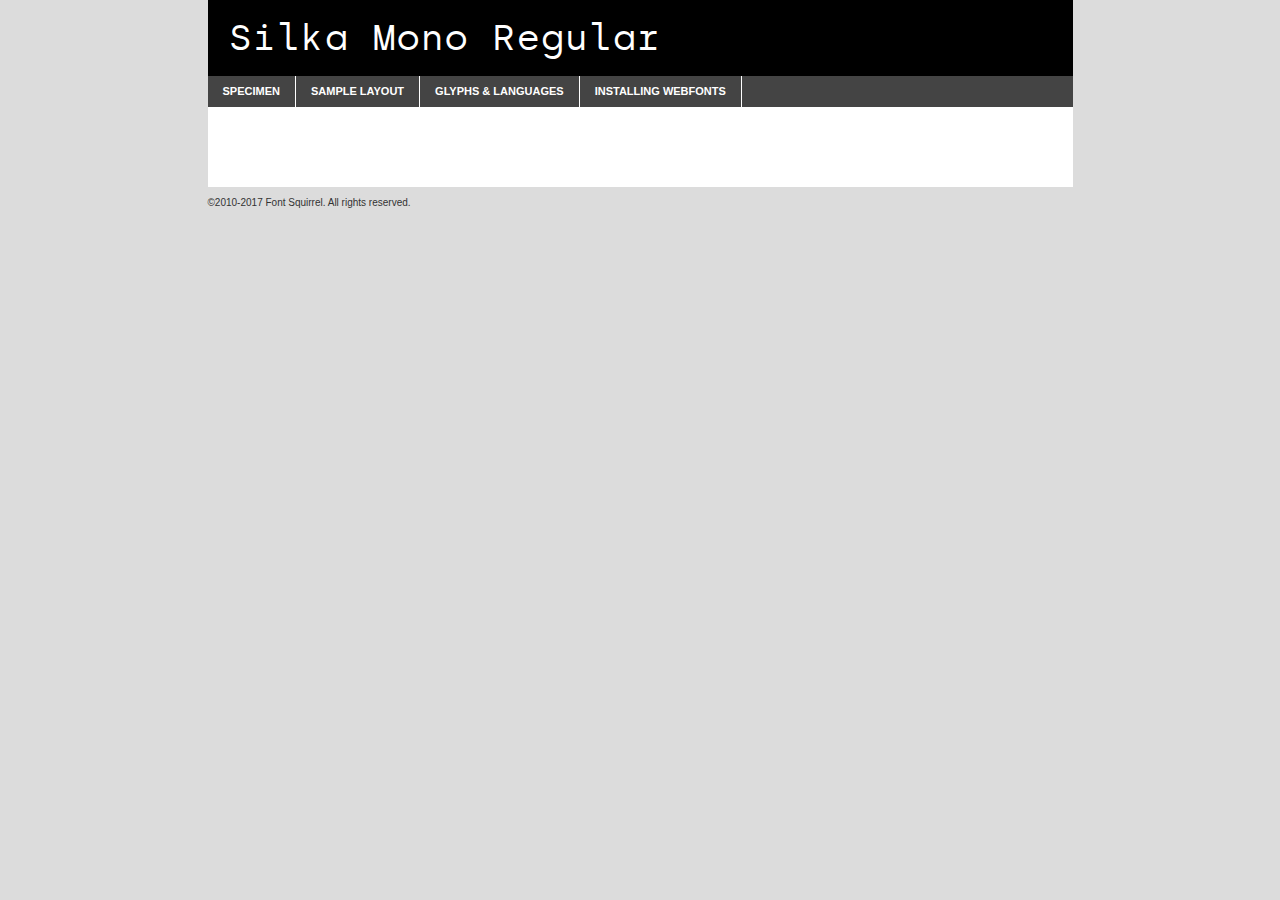
<file: Silka_Mono_Regular_Webfont/webfontkit/silkamono-regular-demo.html>
<!DOCTYPE html PUBLIC "-//W3C//DTD XHTML 1.0 Transitional//EN"
	"http://www.w3.org/TR/xhtml1/DTD/xhtml1-transitional.dtd">

<html xmlns="http://www.w3.org/1999/xhtml" xml:lang="en" lang="en">
<head>
	<meta http-equiv="Content-Type" content="text/html; charset=utf-8" />
	<script src="http://ajax.googleapis.com/ajax/libs/jquery/1.7.2/jquery.min.js" type="text/javascript" charset="utf-8"></script>
	<script type="text/javascript">
	(function($){$.fn.easyTabs=function(option){var param=jQuery.extend({fadeSpeed:"fast",defaultContent:1,activeClass:'active'},option);$(this).each(function(){var thisId="#"+this.id;if(param.defaultContent==''){param.defaultContent=1;}
	if(typeof param.defaultContent=="number")
	{var defaultTab=$(thisId+" .tabs li:eq("+(param.defaultContent-1)+") a").attr('href').substr(1);}else{var defaultTab=param.defaultContent;}
	$(thisId+" .tabs li a").each(function(){var tabToHide=$(this).attr('href').substr(1);$("#"+tabToHide).addClass('easytabs-tab-content');});hideAll();changeContent(defaultTab);function hideAll(){$(thisId+" .easytabs-tab-content").hide();}
	function changeContent(tabId){hideAll();$(thisId+" .tabs li").removeClass(param.activeClass);$(thisId+" .tabs li a[href=#"+tabId+"]").closest('li').addClass(param.activeClass);if(param.fadeSpeed!="none")
	{$(thisId+" #"+tabId).fadeIn(param.fadeSpeed);}else{$(thisId+" #"+tabId).show();}}
	$(thisId+" .tabs li").click(function(){var tabId=$(this).find('a').attr('href').substr(1);changeContent(tabId);return false;});});}})(jQuery);
	</script>
	<link rel="stylesheet" href="specimen_files/specimen_stylesheet.css" type="text/css" charset="utf-8" />
	<link rel="stylesheet" href="stylesheet.css" type="text/css" charset="utf-8" />

	<style type="text/css">
					body{
				font-family: 'silka_monoregular';
							}
		</style>

	<title>Silka Mono Regular Specimen</title>
	
	
	<script type="text/javascript" charset="utf-8">
		$(document).ready(function() {
			$('#container').easyTabs({defaultContent:1});
		});
	</script>
</head>

<body>
<div id="container">
	<div id="header">
		Silka Mono Regular	</div>
	<ul class="tabs">
		<li><a href="#specimen">Specimen</a></li>
		<li><a href="#layout">Sample Layout</a></li>
				<li><a href="#glyphs">Glyphs &amp; Languages</a></li>
		<li><a href="#installing">Installing Webfonts</a></li>
		
	</ul>
	
	<div id="main_content">

		
			<div id="specimen">
		
				<div class="section">
					<div class="grid12 firstcol">
						<div class="huge">AaBb</div>
					</div>
				</div>
		
				<div class="section">
					<div class="glyph_range">A&#x200B;B&#x200b;C&#x200b;D&#x200b;E&#x200b;F&#x200b;G&#x200b;H&#x200b;I&#x200b;J&#x200b;K&#x200b;L&#x200b;M&#x200b;N&#x200b;O&#x200b;P&#x200b;Q&#x200b;R&#x200b;S&#x200b;T&#x200b;U&#x200b;V&#x200b;W&#x200b;X&#x200b;Y&#x200b;Z&#x200b;a&#x200b;b&#x200b;c&#x200b;d&#x200b;e&#x200b;f&#x200b;g&#x200b;h&#x200b;i&#x200b;j&#x200b;k&#x200b;l&#x200b;m&#x200b;n&#x200b;o&#x200b;p&#x200b;q&#x200b;r&#x200b;s&#x200b;t&#x200b;u&#x200b;v&#x200b;w&#x200b;x&#x200b;y&#x200b;z&#x200b;1&#x200b;2&#x200b;3&#x200b;4&#x200b;5&#x200b;6&#x200b;7&#x200b;8&#x200b;9&#x200b;0&#x200b;&amp;&#x200b;.&#x200b;,&#x200b;?&#x200b;!&#x200b;&#64;&#x200b;(&#x200b;)&#x200b;#&#x200b;$&#x200b;%&#x200b;*&#x200b;+&#x200b;-&#x200b;=&#x200b;:&#x200b;;</div>
				</div>
				<div class="section">
					<div class="grid12 firstcol">
						<table class="sample_table">
							<tr><td>10</td><td class="size10">abcdefghijklmnopqrstuvwxyzABCDEFGHIJKLMNOPQRSTUVWXYZ0123456789abcdefghijklmnopqrstuvwxyzABCDEFGHIJKLMNOPQRSTUVWXYZ0123456789abcdefghijklmnopqrstuvwxyzABCDEFGHIJKLMNOPQRSTUVWXYZ</td></tr>
							<tr><td>11</td><td class="size11">abcdefghijklmnopqrstuvwxyzABCDEFGHIJKLMNOPQRSTUVWXYZ0123456789abcdefghijklmnopqrstuvwxyzABCDEFGHIJKLMNOPQRSTUVWXYZ0123456789abcdefghijklmnopqrstuvwxyzABCDEFGHIJKLMNOPQRSTUVWXYZ</td></tr>
							<tr><td>12</td><td class="size12">abcdefghijklmnopqrstuvwxyzABCDEFGHIJKLMNOPQRSTUVWXYZ0123456789abcdefghijklmnopqrstuvwxyzABCDEFGHIJKLMNOPQRSTUVWXYZ0123456789abcdefghijklmnopqrstuvwxyzABCDEFGHIJKLMNOPQRSTUVWXYZ</td></tr>
							<tr><td>13</td><td class="size13">abcdefghijklmnopqrstuvwxyzABCDEFGHIJKLMNOPQRSTUVWXYZ0123456789abcdefghijklmnopqrstuvwxyzABCDEFGHIJKLMNOPQRSTUVWXYZ0123456789abcdefghijklmnopqrstuvwxyzABCDEFGHIJKLMNOPQRSTUVWXYZ</td></tr>
							<tr><td>14</td><td class="size14">abcdefghijklmnopqrstuvwxyzABCDEFGHIJKLMNOPQRSTUVWXYZ0123456789abcdefghijklmnopqrstuvwxyzABCDEFGHIJKLMNOPQRSTUVWXYZ0123456789abcdefghijklmnopqrstuvwxyzABCDEFGHIJKLMNOPQRSTUVWXYZ</td></tr>
							<tr><td>16</td><td class="size16">abcdefghijklmnopqrstuvwxyzABCDEFGHIJKLMNOPQRSTUVWXYZ0123456789abcdefghijklmnopqrstuvwxyzABCDEFGHIJKLMNOPQRSTUVWXYZ</td></tr>
							<tr><td>18</td><td class="size18">abcdefghijklmnopqrstuvwxyzABCDEFGHIJKLMNOPQRSTUVWXYZ0123456789abcdefghijklmnopqrstuvwxyzABCDEFGHIJKLMNOPQRSTUVWXYZ</td></tr>
							<tr><td>20</td><td class="size20">abcdefghijklmnopqrstuvwxyzABCDEFGHIJKLMNOPQRSTUVWXYZ0123456789abcdefghijklmnopqrstuvwxyzABCDEFGHIJKLMNOPQRSTUVWXYZ</td></tr>
							<tr><td>24</td><td class="size24">abcdefghijklmnopqrstuvwxyzABCDEFGHIJKLMNOPQRSTUVWXYZ0123456789abcdefghijklmnopqrstuvwxyzABCDEFGHIJKLMNOPQRSTUVWXYZ</td></tr>
							<tr><td>30</td><td class="size30">abcdefghijklmnopqrstuvwxyzABCDEFGHIJKLMNOPQRSTUVWXYZ0123456789abcdefghijklmnopqrstuvwxyzABCDEFGHIJKLMNOPQRSTUVWXYZ</td></tr>
							<tr><td>36</td><td class="size36">abcdefghijklmnopqrstuvwxyzABCDEFGHIJKLMNOPQRSTUVWXYZ0123456789abcdefghijklmnopqrstuvwxyzABCDEFGHIJKLMNOPQRSTUVWXYZ</td></tr>
							<tr><td>48</td><td class="size48">abcdefghijklmnopqrstuvwxyzABCDEFGHIJKLMNOPQRSTUVWXYZ0123456789abcdefghijklmnopqrstuvwxyzABCDEFGHIJKLMNOPQRSTUVWXYZ</td></tr>
							<tr><td>60</td><td class="size60">abcdefghijklmnopqrstuvwxyzABCDEFGHIJKLMNOPQRSTUVWXYZ0123456789abcdefghijklmnopqrstuvwxyzABCDEFGHIJKLMNOPQRSTUVWXYZ</td></tr>
							<tr><td>72</td><td class="size72">abcdefghijklmnopqrstuvwxyzABCDEFGHIJKLMNOPQRSTUVWXYZ0123456789abcdefghijklmnopqrstuvwxyzABCDEFGHIJKLMNOPQRSTUVWXYZ</td></tr>
							<tr><td>90</td><td class="size90">abcdefghijklmnopqrstuvwxyzABCDEFGHIJKLMNOPQRSTUVWXYZ0123456789abcdefghijklmnopqrstuvwxyzABCDEFGHIJKLMNOPQRSTUVWXYZ</td></tr>
						</table>
				
					</div>
			
				</div>
		
		
		
								<div class="section" id="bodycomparison">


										<div id="xheight">
				<div class="fontbody">&#x25FC;&#x25FC;&#x25FC;&#x25FC;&#x25FC;&#x25FC;&#x25FC;&#x25FC;&#x25FC;&#x25FC;&#x25FC;&#x25FC;&#x25FC;&#x25FC;&#x25FC;&#x25FC;&#x25FC;&#x25FC;&#x25FC;&#x25FC;&#x25FC;&#x25FC;&#x25FC;&#x25FC;&#x25FC;&#x25FC;&#x25FC;&#x25FC;&#x25FC;&#x25FC;&#x25FC;&#x25FC;&#x25FC;&#x25FC;&#x25FC;&#x25FC;&#x25FC;&#x25FC;&#x25FC;&#x25FC;&#x25FC;&#x25FC;&#x25FC;&#x25FC;&#x25FC;&#x25FC;&#x25FC;&#x25FC;&#x25FC;&#x25FC;&#x25FC;&#x25FC;&#x25FC;&#x25FC;&#x25FC;&#x25FC;&#x25FC;&#x25FC;&#x25FC;&#x25FC;&#x25FC;&#x25FC;&#x25FC;&#x25FC;&#x25FC;&#x25FC;&#x25FC;&#x25FC;&#x25FC;&#x25FC;&#x25FC;&#x25FC;&#x25FC;&#x25FC;&#x25FC;&#x25FC;&#x25FC;&#x25FC;&#x25FC;&#x25FC;&#x25FC;&#x25FC;&#x25FC;&#x25FC;&#x25FC;&#x25FC;&#x25FC;&#x25FC;&#x25FC;&#x25FC;&#x25FC;&#x25FC;&#x25FC;&#x25FC;&#x25FC;&#x25FC;&#x25FC;&#x25FC;&#x25FC;body</div><div class="arialbody">body</div><div class="verdanabody">body</div><div class="georgiabody">body</div></div>
										<div class="fontbody" style="z-index:1">
											body<span>Silka Mono Regular</span>
										</div>
										<div class="arialbody" style="z-index:1">
											body<span>Arial</span>
										</div>
										<div class="verdanabody" style="z-index:1">
											body<span>Verdana</span>
										</div>
										<div class="georgiabody" style="z-index:1">
											body<span>Georgia</span>
										</div>



								</div>
		
		
				<div class="section psample psample_row1" id="">
					
					<div class="grid2 firstcol">
						<p class="size10"><span>10.</span>Aenean lacinia bibendum nulla sed consectetur. Fusce dapibus, tellus ac cursus commodo, tortor mauris condimentum nibh, ut fermentum massa justo sit amet risus. Nullam id dolor id nibh ultricies vehicula ut id elit. Cum sociis natoque penatibus et magnis dis parturient montes, nascetur ridiculus mus. Nulla vitae elit libero, a pharetra augue.</p>
			
					</div>
					<div class="grid3">
						<p class="size11"><span>11.</span>Aenean lacinia bibendum nulla sed consectetur. Fusce dapibus, tellus ac cursus commodo, tortor mauris condimentum nibh, ut fermentum massa justo sit amet risus. Nullam id dolor id nibh ultricies vehicula ut id elit. Cum sociis natoque penatibus et magnis dis parturient montes, nascetur ridiculus mus. Nulla vitae elit libero, a pharetra augue.</p>
			
					</div>
					<div class="grid3">
						<p class="size12"><span>12.</span>Aenean lacinia bibendum nulla sed consectetur. Fusce dapibus, tellus ac cursus commodo, tortor mauris condimentum nibh, ut fermentum massa justo sit amet risus. Nullam id dolor id nibh ultricies vehicula ut id elit. Cum sociis natoque penatibus et magnis dis parturient montes, nascetur ridiculus mus. Nulla vitae elit libero, a pharetra augue.</p>
			
					</div>
					<div class="grid4">
						<p class="size13"><span>13.</span>Aenean lacinia bibendum nulla sed consectetur. Fusce dapibus, tellus ac cursus commodo, tortor mauris condimentum nibh, ut fermentum massa justo sit amet risus. Nullam id dolor id nibh ultricies vehicula ut id elit. Cum sociis natoque penatibus et magnis dis parturient montes, nascetur ridiculus mus. Nulla vitae elit libero, a pharetra augue.</p>
			
					</div>
					<div class="white_blend"></div>
					
				</div>
				<div class="section psample psample_row2" id="">
					<div class="grid3 firstcol">
						<p class="size14"><span>14.</span>Aenean lacinia bibendum nulla sed consectetur. Fusce dapibus, tellus ac cursus commodo, tortor mauris condimentum nibh, ut fermentum massa justo sit amet risus. Nullam id dolor id nibh ultricies vehicula ut id elit. Cum sociis natoque penatibus et magnis dis parturient montes, nascetur ridiculus mus. Nulla vitae elit libero, a pharetra augue.</p>
			
					</div>
					<div class="grid4">
						<p class="size16"><span>16.</span>Aenean lacinia bibendum nulla sed consectetur. Fusce dapibus, tellus ac cursus commodo, tortor mauris condimentum nibh, ut fermentum massa justo sit amet risus. Nullam id dolor id nibh ultricies vehicula ut id elit. Cum sociis natoque penatibus et magnis dis parturient montes, nascetur ridiculus mus. Nulla vitae elit libero, a pharetra augue.</p>
			
					</div>
					<div class="grid5">
						<p class="size18"><span>18.</span>Aenean lacinia bibendum nulla sed consectetur. Fusce dapibus, tellus ac cursus commodo, tortor mauris condimentum nibh, ut fermentum massa justo sit amet risus. Nullam id dolor id nibh ultricies vehicula ut id elit. Cum sociis natoque penatibus et magnis dis parturient montes, nascetur ridiculus mus. Nulla vitae elit libero, a pharetra augue.</p>
			
					</div>

					<div class="white_blend"></div>

				</div>
				
				<div class="section psample psample_row3" id="">
					<div class="grid5 firstcol">
						<p class="size20"><span>20.</span>Aenean lacinia bibendum nulla sed consectetur. Fusce dapibus, tellus ac cursus commodo, tortor mauris condimentum nibh, ut fermentum massa justo sit amet risus. Nullam id dolor id nibh ultricies vehicula ut id elit. Cum sociis natoque penatibus et magnis dis parturient montes, nascetur ridiculus mus. Nulla vitae elit libero, a pharetra augue.</p>
					</div>
					<div class="grid7">
						<p class="size24"><span>24.</span>Aenean lacinia bibendum nulla sed consectetur. Fusce dapibus, tellus ac cursus commodo, tortor mauris condimentum nibh, ut fermentum massa justo sit amet risus. Nullam id dolor id nibh ultricies vehicula ut id elit. Cum sociis natoque penatibus et magnis dis parturient montes, nascetur ridiculus mus. Nulla vitae elit libero, a pharetra augue.</p>
					</div>
					
					<div class="white_blend"></div>
					
				</div>
				
				<div class="section psample psample_row4" id="">
					<div class="grid12 firstcol">
						<p class="size30"><span>30.</span>Aenean lacinia bibendum nulla sed consectetur. Fusce dapibus, tellus ac cursus commodo, tortor mauris condimentum nibh, ut fermentum massa justo sit amet risus. Nullam id dolor id nibh ultricies vehicula ut id elit. Cum sociis natoque penatibus et magnis dis parturient montes, nascetur ridiculus mus. Nulla vitae elit libero, a pharetra augue.</p>
					</div>
					<div class="white_blend"></div>
					
				</div>
				
				
				
				<div class="section psample psample_row1 fullreverse">
					<div class="grid2 firstcol">
						<p class="size10"><span>10.</span>Aenean lacinia bibendum nulla sed consectetur. Fusce dapibus, tellus ac cursus commodo, tortor mauris condimentum nibh, ut fermentum massa justo sit amet risus. Nullam id dolor id nibh ultricies vehicula ut id elit. Cum sociis natoque penatibus et magnis dis parturient montes, nascetur ridiculus mus. Nulla vitae elit libero, a pharetra augue.</p>
			
					</div>
					<div class="grid3">
						<p class="size11"><span>11.</span>Aenean lacinia bibendum nulla sed consectetur. Fusce dapibus, tellus ac cursus commodo, tortor mauris condimentum nibh, ut fermentum massa justo sit amet risus. Nullam id dolor id nibh ultricies vehicula ut id elit. Cum sociis natoque penatibus et magnis dis parturient montes, nascetur ridiculus mus. Nulla vitae elit libero, a pharetra augue.</p>
			
					</div>
					<div class="grid3">
						<p class="size12"><span>12.</span>Aenean lacinia bibendum nulla sed consectetur. Fusce dapibus, tellus ac cursus commodo, tortor mauris condimentum nibh, ut fermentum massa justo sit amet risus. Nullam id dolor id nibh ultricies vehicula ut id elit. Cum sociis natoque penatibus et magnis dis parturient montes, nascetur ridiculus mus. Nulla vitae elit libero, a pharetra augue.</p>
			
					</div>
					<div class="grid4">
						<p class="size13"><span>13.</span>Aenean lacinia bibendum nulla sed consectetur. Fusce dapibus, tellus ac cursus commodo, tortor mauris condimentum nibh, ut fermentum massa justo sit amet risus. Nullam id dolor id nibh ultricies vehicula ut id elit. Cum sociis natoque penatibus et magnis dis parturient montes, nascetur ridiculus mus. Nulla vitae elit libero, a pharetra augue.</p>
			
					</div>
					<div class="black_blend"></div>
					
				</div>
				
				<div class="section psample psample_row2 fullreverse">
					<div class="grid3 firstcol">
						<p class="size14"><span>14.</span>Aenean lacinia bibendum nulla sed consectetur. Fusce dapibus, tellus ac cursus commodo, tortor mauris condimentum nibh, ut fermentum massa justo sit amet risus. Nullam id dolor id nibh ultricies vehicula ut id elit. Cum sociis natoque penatibus et magnis dis parturient montes, nascetur ridiculus mus. Nulla vitae elit libero, a pharetra augue.</p>
			
					</div>
					<div class="grid4">
						<p class="size16"><span>16.</span>Aenean lacinia bibendum nulla sed consectetur. Fusce dapibus, tellus ac cursus commodo, tortor mauris condimentum nibh, ut fermentum massa justo sit amet risus. Nullam id dolor id nibh ultricies vehicula ut id elit. Cum sociis natoque penatibus et magnis dis parturient montes, nascetur ridiculus mus. Nulla vitae elit libero, a pharetra augue.</p>
			
					</div>
					<div class="grid5">
						<p class="size18"><span>18.</span>Aenean lacinia bibendum nulla sed consectetur. Fusce dapibus, tellus ac cursus commodo, tortor mauris condimentum nibh, ut fermentum massa justo sit amet risus. Nullam id dolor id nibh ultricies vehicula ut id elit. Cum sociis natoque penatibus et magnis dis parturient montes, nascetur ridiculus mus. Nulla vitae elit libero, a pharetra augue.</p>
			
					</div>
					<div class="black_blend"></div>

				</div>
				
				<div class="section psample fullreverse psample_row3" id="">
					<div class="grid5 firstcol">
						<p class="size20"><span>20.</span>Aenean lacinia bibendum nulla sed consectetur. Fusce dapibus, tellus ac cursus commodo, tortor mauris condimentum nibh, ut fermentum massa justo sit amet risus. Nullam id dolor id nibh ultricies vehicula ut id elit. Cum sociis natoque penatibus et magnis dis parturient montes, nascetur ridiculus mus. Nulla vitae elit libero, a pharetra augue.</p>
					</div>
					<div class="grid7">
						<p class="size24"><span>24.</span>Aenean lacinia bibendum nulla sed consectetur. Fusce dapibus, tellus ac cursus commodo, tortor mauris condimentum nibh, ut fermentum massa justo sit amet risus. Nullam id dolor id nibh ultricies vehicula ut id elit. Cum sociis natoque penatibus et magnis dis parturient montes, nascetur ridiculus mus. Nulla vitae elit libero, a pharetra augue.</p>
					</div>
					
					<div class="black_blend"></div>
					
				</div>
				
				<div class="section psample fullreverse psample_row4" id="" style="border-bottom: 20px #000 solid;">
					<div class="grid12 firstcol">
						<p class="size30"><span>30.</span>Aenean lacinia bibendum nulla sed consectetur. Fusce dapibus, tellus ac cursus commodo, tortor mauris condimentum nibh, ut fermentum massa justo sit amet risus. Nullam id dolor id nibh ultricies vehicula ut id elit. Cum sociis natoque penatibus et magnis dis parturient montes, nascetur ridiculus mus. Nulla vitae elit libero, a pharetra augue.</p>
					</div>
					<div class="black_blend"></div>
					
				</div>
				
				
				
				
			</div>
			
			<div id="layout">
				
				<div class="section">
					
					<div class="grid12 firstcol">
						<h1>Lorem Ipsum Dolor</h1>
						<h2>Etiam porta sem malesuada magna mollis euismod</h2>
						
						<p class="byline">By <a href="#link">Aenean Lacinia</a></p>
					</div>
				</div>
				<div class="section">
					<div class="grid8 firstcol">
						<p class="large">Donec sed odio dui. Morbi leo risus, porta ac consectetur ac, vestibulum at eros. Fusce dapibus, tellus ac cursus commodo, tortor mauris condimentum nibh, ut fermentum massa justo sit amet risus. </p>

						
						<h3>Pellentesque ornare sem</h3>

						<p>Maecenas sed diam eget risus varius blandit sit amet non magna. Maecenas faucibus mollis interdum. Donec ullamcorper nulla non metus auctor fringilla. Nullam id dolor id nibh ultricies vehicula ut id elit. Nullam id dolor id nibh ultricies vehicula ut id elit. </p>

						<p>Aenean eu leo quam. Pellentesque ornare sem lacinia quam venenatis vestibulum. Lorem ipsum dolor sit amet, consectetur adipiscing elit. Cum sociis natoque penatibus et magnis dis parturient montes, nascetur ridiculus mus. </p>

						<p>Nulla vitae elit libero, a pharetra augue. Praesent commodo cursus magna, vel scelerisque nisl consectetur et. Aenean lacinia bibendum nulla sed consectetur. </p>

						<p>Nullam quis risus eget urna mollis ornare vel eu leo. Nullam quis risus eget urna mollis ornare vel eu leo. Maecenas sed diam eget risus varius blandit sit amet non magna. Donec ullamcorper nulla non metus auctor fringilla. </p>

						<h3>Cras mattis consectetur</h3>

						<p>Aenean eu leo quam. Pellentesque ornare sem lacinia quam venenatis vestibulum. Aenean lacinia bibendum nulla sed consectetur. Integer posuere erat a ante venenatis dapibus posuere velit aliquet. Cras mattis consectetur purus sit amet fermentum. </p>

						<p>Nullam id dolor id nibh ultricies vehicula ut id elit. Nullam quis risus eget urna mollis ornare vel eu leo. Cras mattis consectetur purus sit amet fermentum.</p>
					</div>
					
					<div class="grid4 sidebar">
						
						<div class="box reverse">
							<p class="last">Nullam quis risus eget urna mollis ornare vel eu leo. Donec ullamcorper nulla non metus auctor fringilla. Cras mattis consectetur purus sit amet fermentum. Sed posuere consectetur est at lobortis. Lorem ipsum dolor sit amet, consectetur adipiscing elit. </p>
						</div>
						
						<p class="caption">Maecenas sed diam eget risus varius.</p>

						<p>Vestibulum id ligula porta felis euismod semper. Integer posuere erat a ante venenatis dapibus posuere velit aliquet. Vestibulum id ligula porta felis euismod semper. Sed posuere consectetur est at lobortis. Maecenas sed diam eget risus varius blandit sit amet non magna. Fusce dapibus, tellus ac cursus commodo, tortor mauris condimentum nibh, ut fermentum massa justo sit amet risus. </p>

					

						<p>Duis mollis, est non commodo luctus, nisi erat porttitor ligula, eget lacinia odio sem nec elit. Aenean lacinia bibendum nulla sed consectetur. Vivamus sagittis lacus vel augue laoreet rutrum faucibus dolor auctor. Aenean lacinia bibendum nulla sed consectetur. Nullam quis risus eget urna mollis ornare vel eu leo. </p>

						<p>Praesent commodo cursus magna, vel scelerisque nisl consectetur et. Donec ullamcorper nulla non metus auctor fringilla. Maecenas faucibus mollis interdum. Fusce dapibus, tellus ac cursus commodo, tortor mauris condimentum nibh, ut fermentum massa justo sit amet risus. </p>

					</div>
				</div>
				
			</div>


			



		<div id="glyphs">
			<div class="section">
				<div class="grid12 firstcol">
			
				<h1>Language Support</h1>
				<p>The subset of Silka Mono Regular in this kit supports the following languages:<br />
			
					Albanian, Basque, Belarusian_lacinka, Bosnian, Breton, Catalan, Chamorro, Chichewa_nyanja, Croatian, Czech, Danish, Dutch, English, Esperanto, Estonian, Faroese, Finnish, French, Frisian, Galician, German, Hungarian, Icelandic, Italian, Latvian, Lithuanian, Malagasy, Maltese, Norwegian, Polish, Portuguese, Romanian, Serbian, Slovak, Slovenian, Spanish, Turkish, Welsh, Alsatian, Aragonese, Arapaho, Aromanian, Arrernte, Asturian, Aymara, Bislama, Cebuano, Cheyenne, Cimbrian, Corsican, Fijian, French_creole, Friulian, Genoese, Gilbertese, Greenlandic, Haitian_creole, Hawaiian, Hiligaynon, Hmong, Hopi, Ibanag, Iloko_ilokano, Indonesian, Interglossa_glosa, Interlingua, Irish_gaelic, Istro-romanian, Jerriais, Kashubian, Kurdish_kurmanji, Ladin, Lojban, Lombard, Low_saxon, Luxembourgeois, Malay_latinized, Manx, Maori, Megleno-romanian, Mohawk, Nahuatl, Norfolk_pitcairnese, Northern_sotho, Occitan, Oromo, Pangasinan, Papiamento, Piedmontese, Potawatomi, Quechua, Rhaeto-romance, Romansh, Rotokas, Sami_inari, Sami_lule, Samoan, Sardinian, Scots_gaelic, Seychelles_creole, Shona, Sicilian, Somali, Southern_ndebele, Southern_sotho, Swahili, Swati_swazi, Tagalog_filipino_pilipino, Tahitian, Tausug, Tetum, Tok_pisin, Tongan, Tswana, Turkmen, Turkmen_latinized, Tuvaluan, Uyghur_latinized, Veps, Volapuk, Votic_latinized, Walloon, Warlpiri, Xhosa, Yapese, Zulu, Latinbasic, Ubasic, Demo				</p>
				<h1>Glyph Chart</h1>
				<p>The subset of Silka Mono Regular in this kit includes all the glyphs listed below. Unicode entities are included above each glyph to help you insert individual characters into your layout.</p>
				<div id="glyph_chart">
			
																														 <div><p>&amp;#13;</p>&#13;</div>
																				 <div><p>&amp;#32;</p>&#32;</div>
																				 <div><p>&amp;#33;</p>&#33;</div>
																				 <div><p>&amp;#34;</p>&#34;</div>
																				 <div><p>&amp;#35;</p>&#35;</div>
																				 <div><p>&amp;#36;</p>&#36;</div>
																				 <div><p>&amp;#37;</p>&#37;</div>
																				 <div><p>&amp;#38;</p>&#38;</div>
																				 <div><p>&amp;#39;</p>&#39;</div>
																				 <div><p>&amp;#40;</p>&#40;</div>
																				 <div><p>&amp;#41;</p>&#41;</div>
																				 <div><p>&amp;#42;</p>&#42;</div>
																				 <div><p>&amp;#43;</p>&#43;</div>
																				 <div><p>&amp;#44;</p>&#44;</div>
																				 <div><p>&amp;#45;</p>&#45;</div>
																				 <div><p>&amp;#46;</p>&#46;</div>
																				 <div><p>&amp;#47;</p>&#47;</div>
																				 <div><p>&amp;#48;</p>&#48;</div>
																				 <div><p>&amp;#49;</p>&#49;</div>
																				 <div><p>&amp;#50;</p>&#50;</div>
																				 <div><p>&amp;#51;</p>&#51;</div>
																				 <div><p>&amp;#52;</p>&#52;</div>
																				 <div><p>&amp;#53;</p>&#53;</div>
																				 <div><p>&amp;#54;</p>&#54;</div>
																				 <div><p>&amp;#55;</p>&#55;</div>
																				 <div><p>&amp;#56;</p>&#56;</div>
																				 <div><p>&amp;#57;</p>&#57;</div>
																				 <div><p>&amp;#58;</p>&#58;</div>
																				 <div><p>&amp;#59;</p>&#59;</div>
																				 <div><p>&amp;#60;</p>&#60;</div>
																				 <div><p>&amp;#61;</p>&#61;</div>
																				 <div><p>&amp;#62;</p>&#62;</div>
																				 <div><p>&amp;#63;</p>&#63;</div>
																				 <div><p>&amp;#64;</p>&#64;</div>
																				 <div><p>&amp;#65;</p>&#65;</div>
																				 <div><p>&amp;#66;</p>&#66;</div>
																				 <div><p>&amp;#67;</p>&#67;</div>
																				 <div><p>&amp;#68;</p>&#68;</div>
																				 <div><p>&amp;#69;</p>&#69;</div>
																				 <div><p>&amp;#70;</p>&#70;</div>
																				 <div><p>&amp;#71;</p>&#71;</div>
																				 <div><p>&amp;#72;</p>&#72;</div>
																				 <div><p>&amp;#73;</p>&#73;</div>
																				 <div><p>&amp;#74;</p>&#74;</div>
																				 <div><p>&amp;#75;</p>&#75;</div>
																				 <div><p>&amp;#76;</p>&#76;</div>
																				 <div><p>&amp;#77;</p>&#77;</div>
																				 <div><p>&amp;#78;</p>&#78;</div>
																				 <div><p>&amp;#79;</p>&#79;</div>
																				 <div><p>&amp;#80;</p>&#80;</div>
																				 <div><p>&amp;#81;</p>&#81;</div>
																				 <div><p>&amp;#82;</p>&#82;</div>
																				 <div><p>&amp;#83;</p>&#83;</div>
																				 <div><p>&amp;#84;</p>&#84;</div>
																				 <div><p>&amp;#85;</p>&#85;</div>
																				 <div><p>&amp;#86;</p>&#86;</div>
																				 <div><p>&amp;#87;</p>&#87;</div>
																				 <div><p>&amp;#88;</p>&#88;</div>
																				 <div><p>&amp;#89;</p>&#89;</div>
																				 <div><p>&amp;#90;</p>&#90;</div>
																				 <div><p>&amp;#91;</p>&#91;</div>
																				 <div><p>&amp;#92;</p>&#92;</div>
																				 <div><p>&amp;#93;</p>&#93;</div>
																				 <div><p>&amp;#94;</p>&#94;</div>
																				 <div><p>&amp;#95;</p>&#95;</div>
																				 <div><p>&amp;#96;</p>&#96;</div>
																				 <div><p>&amp;#97;</p>&#97;</div>
																				 <div><p>&amp;#98;</p>&#98;</div>
																				 <div><p>&amp;#99;</p>&#99;</div>
																				 <div><p>&amp;#100;</p>&#100;</div>
																				 <div><p>&amp;#101;</p>&#101;</div>
																				 <div><p>&amp;#102;</p>&#102;</div>
																				 <div><p>&amp;#103;</p>&#103;</div>
																				 <div><p>&amp;#104;</p>&#104;</div>
																				 <div><p>&amp;#105;</p>&#105;</div>
																				 <div><p>&amp;#106;</p>&#106;</div>
																				 <div><p>&amp;#107;</p>&#107;</div>
																				 <div><p>&amp;#108;</p>&#108;</div>
																				 <div><p>&amp;#109;</p>&#109;</div>
																				 <div><p>&amp;#110;</p>&#110;</div>
																				 <div><p>&amp;#111;</p>&#111;</div>
																				 <div><p>&amp;#112;</p>&#112;</div>
																				 <div><p>&amp;#113;</p>&#113;</div>
																				 <div><p>&amp;#114;</p>&#114;</div>
																				 <div><p>&amp;#115;</p>&#115;</div>
																				 <div><p>&amp;#116;</p>&#116;</div>
																				 <div><p>&amp;#117;</p>&#117;</div>
																				 <div><p>&amp;#118;</p>&#118;</div>
																				 <div><p>&amp;#119;</p>&#119;</div>
																				 <div><p>&amp;#120;</p>&#120;</div>
																				 <div><p>&amp;#121;</p>&#121;</div>
																				 <div><p>&amp;#122;</p>&#122;</div>
																				 <div><p>&amp;#123;</p>&#123;</div>
																				 <div><p>&amp;#124;</p>&#124;</div>
																				 <div><p>&amp;#125;</p>&#125;</div>
																				 <div><p>&amp;#126;</p>&#126;</div>
																				 <div><p>&amp;#160;</p>&#160;</div>
																				 <div><p>&amp;#161;</p>&#161;</div>
																				 <div><p>&amp;#162;</p>&#162;</div>
																				 <div><p>&amp;#163;</p>&#163;</div>
																				 <div><p>&amp;#165;</p>&#165;</div>
																				 <div><p>&amp;#167;</p>&#167;</div>
																				 <div><p>&amp;#168;</p>&#168;</div>
																				 <div><p>&amp;#169;</p>&#169;</div>
																				 <div><p>&amp;#170;</p>&#170;</div>
																				 <div><p>&amp;#171;</p>&#171;</div>
																				 <div><p>&amp;#173;</p>&#173;</div>
																				 <div><p>&amp;#174;</p>&#174;</div>
																				 <div><p>&amp;#175;</p>&#175;</div>
																				 <div><p>&amp;#176;</p>&#176;</div>
																				 <div><p>&amp;#178;</p>&#178;</div>
																				 <div><p>&amp;#179;</p>&#179;</div>
																				 <div><p>&amp;#180;</p>&#180;</div>
																				 <div><p>&amp;#182;</p>&#182;</div>
																				 <div><p>&amp;#183;</p>&#183;</div>
																				 <div><p>&amp;#184;</p>&#184;</div>
																				 <div><p>&amp;#185;</p>&#185;</div>
																				 <div><p>&amp;#186;</p>&#186;</div>
																				 <div><p>&amp;#187;</p>&#187;</div>
																				 <div><p>&amp;#188;</p>&#188;</div>
																				 <div><p>&amp;#189;</p>&#189;</div>
																				 <div><p>&amp;#190;</p>&#190;</div>
																				 <div><p>&amp;#191;</p>&#191;</div>
																				 <div><p>&amp;#192;</p>&#192;</div>
																				 <div><p>&amp;#193;</p>&#193;</div>
																				 <div><p>&amp;#194;</p>&#194;</div>
																				 <div><p>&amp;#195;</p>&#195;</div>
																				 <div><p>&amp;#196;</p>&#196;</div>
																				 <div><p>&amp;#197;</p>&#197;</div>
																				 <div><p>&amp;#198;</p>&#198;</div>
																				 <div><p>&amp;#199;</p>&#199;</div>
																				 <div><p>&amp;#200;</p>&#200;</div>
																				 <div><p>&amp;#201;</p>&#201;</div>
																				 <div><p>&amp;#202;</p>&#202;</div>
																				 <div><p>&amp;#203;</p>&#203;</div>
																				 <div><p>&amp;#204;</p>&#204;</div>
																				 <div><p>&amp;#205;</p>&#205;</div>
																				 <div><p>&amp;#206;</p>&#206;</div>
																				 <div><p>&amp;#207;</p>&#207;</div>
																				 <div><p>&amp;#208;</p>&#208;</div>
																				 <div><p>&amp;#209;</p>&#209;</div>
																				 <div><p>&amp;#210;</p>&#210;</div>
																				 <div><p>&amp;#211;</p>&#211;</div>
																				 <div><p>&amp;#212;</p>&#212;</div>
																				 <div><p>&amp;#213;</p>&#213;</div>
																				 <div><p>&amp;#214;</p>&#214;</div>
																				 <div><p>&amp;#215;</p>&#215;</div>
																				 <div><p>&amp;#216;</p>&#216;</div>
																				 <div><p>&amp;#217;</p>&#217;</div>
																				 <div><p>&amp;#218;</p>&#218;</div>
																				 <div><p>&amp;#219;</p>&#219;</div>
																				 <div><p>&amp;#220;</p>&#220;</div>
																				 <div><p>&amp;#221;</p>&#221;</div>
																				 <div><p>&amp;#222;</p>&#222;</div>
																				 <div><p>&amp;#223;</p>&#223;</div>
																				 <div><p>&amp;#224;</p>&#224;</div>
																				 <div><p>&amp;#225;</p>&#225;</div>
																				 <div><p>&amp;#226;</p>&#226;</div>
																				 <div><p>&amp;#227;</p>&#227;</div>
																				 <div><p>&amp;#228;</p>&#228;</div>
																				 <div><p>&amp;#229;</p>&#229;</div>
																				 <div><p>&amp;#230;</p>&#230;</div>
																				 <div><p>&amp;#231;</p>&#231;</div>
																				 <div><p>&amp;#232;</p>&#232;</div>
																				 <div><p>&amp;#233;</p>&#233;</div>
																				 <div><p>&amp;#234;</p>&#234;</div>
																				 <div><p>&amp;#235;</p>&#235;</div>
																				 <div><p>&amp;#236;</p>&#236;</div>
																				 <div><p>&amp;#237;</p>&#237;</div>
																				 <div><p>&amp;#238;</p>&#238;</div>
																				 <div><p>&amp;#239;</p>&#239;</div>
																				 <div><p>&amp;#240;</p>&#240;</div>
																				 <div><p>&amp;#241;</p>&#241;</div>
																				 <div><p>&amp;#242;</p>&#242;</div>
																				 <div><p>&amp;#243;</p>&#243;</div>
																				 <div><p>&amp;#244;</p>&#244;</div>
																				 <div><p>&amp;#245;</p>&#245;</div>
																				 <div><p>&amp;#246;</p>&#246;</div>
																				 <div><p>&amp;#247;</p>&#247;</div>
																				 <div><p>&amp;#248;</p>&#248;</div>
																				 <div><p>&amp;#249;</p>&#249;</div>
																				 <div><p>&amp;#250;</p>&#250;</div>
																				 <div><p>&amp;#251;</p>&#251;</div>
																				 <div><p>&amp;#252;</p>&#252;</div>
																				 <div><p>&amp;#253;</p>&#253;</div>
																				 <div><p>&amp;#254;</p>&#254;</div>
																				 <div><p>&amp;#255;</p>&#255;</div>
																				 <div><p>&amp;#256;</p>&#256;</div>
																				 <div><p>&amp;#257;</p>&#257;</div>
																				 <div><p>&amp;#258;</p>&#258;</div>
																				 <div><p>&amp;#259;</p>&#259;</div>
																				 <div><p>&amp;#260;</p>&#260;</div>
																				 <div><p>&amp;#261;</p>&#261;</div>
																				 <div><p>&amp;#262;</p>&#262;</div>
																				 <div><p>&amp;#263;</p>&#263;</div>
																				 <div><p>&amp;#264;</p>&#264;</div>
																				 <div><p>&amp;#265;</p>&#265;</div>
																				 <div><p>&amp;#266;</p>&#266;</div>
																				 <div><p>&amp;#267;</p>&#267;</div>
																				 <div><p>&amp;#268;</p>&#268;</div>
																				 <div><p>&amp;#269;</p>&#269;</div>
																				 <div><p>&amp;#270;</p>&#270;</div>
																				 <div><p>&amp;#271;</p>&#271;</div>
																				 <div><p>&amp;#272;</p>&#272;</div>
																				 <div><p>&amp;#273;</p>&#273;</div>
																				 <div><p>&amp;#274;</p>&#274;</div>
																				 <div><p>&amp;#275;</p>&#275;</div>
																				 <div><p>&amp;#276;</p>&#276;</div>
																				 <div><p>&amp;#277;</p>&#277;</div>
																				 <div><p>&amp;#278;</p>&#278;</div>
																				 <div><p>&amp;#279;</p>&#279;</div>
																				 <div><p>&amp;#280;</p>&#280;</div>
																				 <div><p>&amp;#281;</p>&#281;</div>
																				 <div><p>&amp;#282;</p>&#282;</div>
																				 <div><p>&amp;#283;</p>&#283;</div>
																				 <div><p>&amp;#284;</p>&#284;</div>
																				 <div><p>&amp;#285;</p>&#285;</div>
																				 <div><p>&amp;#286;</p>&#286;</div>
																				 <div><p>&amp;#287;</p>&#287;</div>
																				 <div><p>&amp;#288;</p>&#288;</div>
																				 <div><p>&amp;#289;</p>&#289;</div>
																				 <div><p>&amp;#290;</p>&#290;</div>
																				 <div><p>&amp;#291;</p>&#291;</div>
																				 <div><p>&amp;#292;</p>&#292;</div>
																				 <div><p>&amp;#293;</p>&#293;</div>
																				 <div><p>&amp;#294;</p>&#294;</div>
																				 <div><p>&amp;#295;</p>&#295;</div>
																				 <div><p>&amp;#296;</p>&#296;</div>
																				 <div><p>&amp;#297;</p>&#297;</div>
																				 <div><p>&amp;#298;</p>&#298;</div>
																				 <div><p>&amp;#299;</p>&#299;</div>
																				 <div><p>&amp;#300;</p>&#300;</div>
																				 <div><p>&amp;#301;</p>&#301;</div>
																				 <div><p>&amp;#302;</p>&#302;</div>
																				 <div><p>&amp;#303;</p>&#303;</div>
																				 <div><p>&amp;#304;</p>&#304;</div>
																				 <div><p>&amp;#305;</p>&#305;</div>
																				 <div><p>&amp;#306;</p>&#306;</div>
																				 <div><p>&amp;#307;</p>&#307;</div>
																				 <div><p>&amp;#308;</p>&#308;</div>
																				 <div><p>&amp;#309;</p>&#309;</div>
																				 <div><p>&amp;#310;</p>&#310;</div>
																				 <div><p>&amp;#311;</p>&#311;</div>
																				 <div><p>&amp;#312;</p>&#312;</div>
																				 <div><p>&amp;#313;</p>&#313;</div>
																				 <div><p>&amp;#314;</p>&#314;</div>
																				 <div><p>&amp;#315;</p>&#315;</div>
																				 <div><p>&amp;#316;</p>&#316;</div>
																				 <div><p>&amp;#317;</p>&#317;</div>
																				 <div><p>&amp;#318;</p>&#318;</div>
																				 <div><p>&amp;#319;</p>&#319;</div>
																				 <div><p>&amp;#320;</p>&#320;</div>
																				 <div><p>&amp;#321;</p>&#321;</div>
																				 <div><p>&amp;#322;</p>&#322;</div>
																				 <div><p>&amp;#323;</p>&#323;</div>
																				 <div><p>&amp;#324;</p>&#324;</div>
																				 <div><p>&amp;#325;</p>&#325;</div>
																				 <div><p>&amp;#326;</p>&#326;</div>
																				 <div><p>&amp;#327;</p>&#327;</div>
																				 <div><p>&amp;#328;</p>&#328;</div>
																				 <div><p>&amp;#330;</p>&#330;</div>
																				 <div><p>&amp;#331;</p>&#331;</div>
																				 <div><p>&amp;#332;</p>&#332;</div>
																				 <div><p>&amp;#333;</p>&#333;</div>
																				 <div><p>&amp;#334;</p>&#334;</div>
																				 <div><p>&amp;#335;</p>&#335;</div>
																				 <div><p>&amp;#336;</p>&#336;</div>
																				 <div><p>&amp;#337;</p>&#337;</div>
																				 <div><p>&amp;#338;</p>&#338;</div>
																				 <div><p>&amp;#339;</p>&#339;</div>
																				 <div><p>&amp;#340;</p>&#340;</div>
																				 <div><p>&amp;#341;</p>&#341;</div>
																				 <div><p>&amp;#342;</p>&#342;</div>
																				 <div><p>&amp;#343;</p>&#343;</div>
																				 <div><p>&amp;#344;</p>&#344;</div>
																				 <div><p>&amp;#345;</p>&#345;</div>
																				 <div><p>&amp;#346;</p>&#346;</div>
																				 <div><p>&amp;#347;</p>&#347;</div>
																				 <div><p>&amp;#348;</p>&#348;</div>
																				 <div><p>&amp;#349;</p>&#349;</div>
																				 <div><p>&amp;#350;</p>&#350;</div>
																				 <div><p>&amp;#351;</p>&#351;</div>
																				 <div><p>&amp;#352;</p>&#352;</div>
																				 <div><p>&amp;#353;</p>&#353;</div>
																				 <div><p>&amp;#354;</p>&#354;</div>
																				 <div><p>&amp;#355;</p>&#355;</div>
																				 <div><p>&amp;#356;</p>&#356;</div>
																				 <div><p>&amp;#357;</p>&#357;</div>
																				 <div><p>&amp;#358;</p>&#358;</div>
																				 <div><p>&amp;#359;</p>&#359;</div>
																				 <div><p>&amp;#360;</p>&#360;</div>
																				 <div><p>&amp;#361;</p>&#361;</div>
																				 <div><p>&amp;#362;</p>&#362;</div>
																				 <div><p>&amp;#363;</p>&#363;</div>
																				 <div><p>&amp;#364;</p>&#364;</div>
																				 <div><p>&amp;#365;</p>&#365;</div>
																				 <div><p>&amp;#366;</p>&#366;</div>
																				 <div><p>&amp;#367;</p>&#367;</div>
																				 <div><p>&amp;#368;</p>&#368;</div>
																				 <div><p>&amp;#369;</p>&#369;</div>
																				 <div><p>&amp;#370;</p>&#370;</div>
																				 <div><p>&amp;#371;</p>&#371;</div>
																				 <div><p>&amp;#372;</p>&#372;</div>
																				 <div><p>&amp;#373;</p>&#373;</div>
																				 <div><p>&amp;#374;</p>&#374;</div>
																				 <div><p>&amp;#375;</p>&#375;</div>
																				 <div><p>&amp;#376;</p>&#376;</div>
																				 <div><p>&amp;#377;</p>&#377;</div>
																				 <div><p>&amp;#378;</p>&#378;</div>
																				 <div><p>&amp;#379;</p>&#379;</div>
																				 <div><p>&amp;#380;</p>&#380;</div>
																				 <div><p>&amp;#381;</p>&#381;</div>
																				 <div><p>&amp;#382;</p>&#382;</div>
																				 <div><p>&amp;#402;</p>&#402;</div>
																				 <div><p>&amp;#461;</p>&#461;</div>
																				 <div><p>&amp;#462;</p>&#462;</div>
																				 <div><p>&amp;#463;</p>&#463;</div>
																				 <div><p>&amp;#464;</p>&#464;</div>
																				 <div><p>&amp;#465;</p>&#465;</div>
																				 <div><p>&amp;#466;</p>&#466;</div>
																				 <div><p>&amp;#486;</p>&#486;</div>
																				 <div><p>&amp;#487;</p>&#487;</div>
																				 <div><p>&amp;#536;</p>&#536;</div>
																				 <div><p>&amp;#537;</p>&#537;</div>
																				 <div><p>&amp;#538;</p>&#538;</div>
																				 <div><p>&amp;#539;</p>&#539;</div>
																				 <div><p>&amp;#567;</p>&#567;</div>
																				 <div><p>&amp;#710;</p>&#710;</div>
																				 <div><p>&amp;#711;</p>&#711;</div>
																				 <div><p>&amp;#728;</p>&#728;</div>
																				 <div><p>&amp;#729;</p>&#729;</div>
																				 <div><p>&amp;#730;</p>&#730;</div>
																				 <div><p>&amp;#731;</p>&#731;</div>
																				 <div><p>&amp;#732;</p>&#732;</div>
																				 <div><p>&amp;#733;</p>&#733;</div>
																				 <div><p>&amp;#806;</p>&#806;</div>
																				 <div><p>&amp;#7808;</p>&#7808;</div>
																				 <div><p>&amp;#7809;</p>&#7809;</div>
																				 <div><p>&amp;#7810;</p>&#7810;</div>
																				 <div><p>&amp;#7811;</p>&#7811;</div>
																				 <div><p>&amp;#7812;</p>&#7812;</div>
																				 <div><p>&amp;#7813;</p>&#7813;</div>
																				 <div><p>&amp;#7838;</p>&#7838;</div>
																				 <div><p>&amp;#7868;</p>&#7868;</div>
																				 <div><p>&amp;#7869;</p>&#7869;</div>
																				 <div><p>&amp;#7922;</p>&#7922;</div>
																				 <div><p>&amp;#7923;</p>&#7923;</div>
																				 <div><p>&amp;#8192;</p>&#8192;</div>
																				 <div><p>&amp;#8193;</p>&#8193;</div>
																				 <div><p>&amp;#8194;</p>&#8194;</div>
																				 <div><p>&amp;#8195;</p>&#8195;</div>
																				 <div><p>&amp;#8196;</p>&#8196;</div>
																				 <div><p>&amp;#8197;</p>&#8197;</div>
																				 <div><p>&amp;#8198;</p>&#8198;</div>
																				 <div><p>&amp;#8199;</p>&#8199;</div>
																				 <div><p>&amp;#8200;</p>&#8200;</div>
																				 <div><p>&amp;#8201;</p>&#8201;</div>
																				 <div><p>&amp;#8202;</p>&#8202;</div>
																				 <div><p>&amp;#8208;</p>&#8208;</div>
																				 <div><p>&amp;#8209;</p>&#8209;</div>
																				 <div><p>&amp;#8210;</p>&#8210;</div>
																				 <div><p>&amp;#8211;</p>&#8211;</div>
																				 <div><p>&amp;#8212;</p>&#8212;</div>
																				 <div><p>&amp;#8216;</p>&#8216;</div>
																				 <div><p>&amp;#8217;</p>&#8217;</div>
																				 <div><p>&amp;#8218;</p>&#8218;</div>
																				 <div><p>&amp;#8220;</p>&#8220;</div>
																				 <div><p>&amp;#8221;</p>&#8221;</div>
																				 <div><p>&amp;#8222;</p>&#8222;</div>
																				 <div><p>&amp;#8224;</p>&#8224;</div>
																				 <div><p>&amp;#8225;</p>&#8225;</div>
																				 <div><p>&amp;#8226;</p>&#8226;</div>
																				 <div><p>&amp;#8230;</p>&#8230;</div>
																				 <div><p>&amp;#8239;</p>&#8239;</div>
																				 <div><p>&amp;#8240;</p>&#8240;</div>
																				 <div><p>&amp;#8249;</p>&#8249;</div>
																				 <div><p>&amp;#8250;</p>&#8250;</div>
																				 <div><p>&amp;#8260;</p>&#8260;</div>
																				 <div><p>&amp;#8287;</p>&#8287;</div>
																				 <div><p>&amp;#8364;</p>&#8364;</div>
																				 <div><p>&amp;#8470;</p>&#8470;</div>
																				 <div><p>&amp;#8482;</p>&#8482;</div>
																				 <div><p>&amp;#8592;</p>&#8592;</div>
																				 <div><p>&amp;#8593;</p>&#8593;</div>
																				 <div><p>&amp;#8594;</p>&#8594;</div>
																				 <div><p>&amp;#8595;</p>&#8595;</div>
																				 <div><p>&amp;#8598;</p>&#8598;</div>
																				 <div><p>&amp;#8599;</p>&#8599;</div>
																				 <div><p>&amp;#8600;</p>&#8600;</div>
																				 <div><p>&amp;#8601;</p>&#8601;</div>
																				 <div><p>&amp;#8722;</p>&#8722;</div>
																				 <div><p>&amp;#9724;</p>&#9724;</div>
																																																																																								</div>	
				</div>
		
		
			</div>
		</div>
		
		
		<div id="specs">
			
		</div>
	
		<div id="installing">
			<div class="section">
				<div class="grid7 firstcol">
					<h1>Installing Webfonts</h1>
					
					<p>Webfonts are supported by all major browser platforms but not all in the same way. There are currently four different font formats that must be included in order to target all browsers. This includes TTF, WOFF, EOT and SVG.</p>
					
					<h2>1. Upload your webfonts</h2>
					<p>You must upload your webfont kit to your website. They should be in or near the same directory as your CSS files.</p>
					
					<h2>2. Include the webfont stylesheet</h2>
					<p>A special CSS @font-face declaration helps the various browsers select the appropriate font it needs without causing you a bunch of headaches. Learn more about this syntax by reading the <a href="https://www.fontspring.com/blog/further-hardening-of-the-bulletproof-syntax">Fontspring blog post</a> about it. The code for it is as follows:</p>


<code>
@font-face{ 
	font-family: 'MyWebFont';
	src: url('WebFont.eot');
	src: url('WebFont.eot?#iefix') format('embedded-opentype'),
	     url('WebFont.woff') format('woff'),
	     url('WebFont.ttf') format('truetype'),
	     url('WebFont.svg#webfont') format('svg');
}
</code>

	<p>We've already gone ahead and generated the code for you. All you have to do is link to the stylesheet in your HTML, like this:</p>
	<code>&lt;link rel=&quot;stylesheet&quot; href=&quot;stylesheet.css&quot; type=&quot;text/css&quot; charset=&quot;utf-8&quot; /&gt;</code>

					<h2>3. Modify your own stylesheet</h2>
					<p>To take advantage of your new fonts, you must tell your stylesheet to use them. Look at the original @font-face declaration above and find the property called "font-family." The name linked there will be what you use to reference the font. Prepend that webfont name to the font stack in the "font-family" property, inside the selector you want to change. For example:</p>
<code>p { font-family: 'WebFont', Arial, sans-serif; }</code>

<h2>4. Test</h2>
<p>Getting webfonts to work cross-browser <em>can</em> be tricky. Use the information in the sidebar to help you if you find that fonts aren't loading in a particular browser.</p>
				</div>
				
				<div class="grid5 sidebar">
					<div class="box">
						<h2>Troubleshooting<br />Font-Face Problems</h2>
						<p>Having trouble getting your webfonts to load in your new website? Here are some tips to sort out what might be the problem.</p>

						<h3>Fonts not showing in any browser</h3>

						<p>This sounds like you need to work on the plumbing. You either did not upload the fonts to the correct directory, or you did not link the fonts properly in the CSS. If you've confirmed that all this is correct and you still have a problem, take a look at your .htaccess file and see if requests are getting intercepted.</p>

						<h3>Fonts not loading in iPhone or iPad</h3>

						<p>The most common problem here is that you are serving the fonts from an IIS server. IIS refuses to serve files that have unknown MIME types. If that is the case, you must set the MIME type for SVG to "image/svg+xml" in the server settings. Follow these instructions from Microsoft if you need help.</p>

						<h3>Fonts not loading in Firefox</h3>

						<p>The primary reason for this failure? You are still using a version Firefox older than 3.5. So upgrade already! If that isn't it, then you are very likely serving fonts from a different domain. Firefox requires that all font assets be served from the same domain. Lastly it is possible that you need to add WOFF to your list of MIME types (if you are serving via IIS.)</p>

						<h3>Fonts not loading in IE</h3>

						<p>Are you looking at Internet Explorer on an actual Windows machine or are you cheating by using a service like Adobe BrowserLab? Many of these screenshot services do not render @font-face for IE. Best to test it on a real machine.</p>

						<h3>Fonts not loading in IE9</h3>

						<p>IE9, like Firefox, requires that fonts be served from the same domain as the website. Make sure that is the case.</p>
					</div>
				</div>
			</div>
			
		</div>
	
	</div>
	<div id="footer">
		<p>&copy;2010-2017 Font Squirrel. All rights reserved.</p>
	</div>
</div>
</body>
</html>
</file>
<file: Silka_Mono_Regular_Webfont/webfontkit/stylesheet.css>
/*! Generated by Font Squirrel (https://www.fontsquirrel.com) on April 19, 2020 */



@font-face {
    font-family: 'silka_monoregular';
    src: url('silkamono-regular-webfont.eot');
    src: url('silkamono-regular-webfont.eot?#iefix') format('embedded-opentype'),
         url('silkamono-regular-webfont.woff2') format('woff2'),
         url('silkamono-regular-webfont.ttf') format('truetype');
    font-weight: normal;
    font-style: normal;

}
</file>
<file: Silka_Mono_Regular_Webfont/webfontkit/specimen_files/specimen_stylesheet.css>
@import url('grid_12-825-55-15.css');

/*  
	CSS Reset by Eric Meyer - Released under Public Domain
    http://meyerweb.com/eric/tools/css/reset/
*/
html, body, div, span, applet, object, iframe,
h1, h2, h3, h4, h5, h6, p, blockquote, pre,
a, abbr, acronym, address, big, cite, code,
del, dfn, em, font, img, ins, kbd, q, s, samp,
small, strike, strong, sub, sup, tt, var,
b, u, i, center, dl, dt, dd, ol, ul, li,
fieldset, form, label, legend, table, 
caption, tbody, tfoot, thead, tr, th, td 
                  {margin: 0;padding: 0;border: 0;outline: 0;
                  font-size: 100%;vertical-align: baseline;
                  background: transparent;}
body              {line-height: 1;}
ol, ul            {list-style: none;}
blockquote, q     {quotes: none;}
blockquote:before, blockquote:after,
q:before, q:after {content: '';	content: none;}
:focus            {outline: 0;}
ins               {text-decoration: none;}
del               {text-decoration: line-through;}
table             {border-collapse: collapse;border-spacing: 0;}




body {
	color: #000;
	background-color: #dcdcdc;
}

a {
	text-decoration: none;
	color: #1883ba;
}

h1{
	font-size: 32px;
	font-weight: normal;
	font-style: normal;
	margin-bottom: 18px;
}

h2{
	font-size: 18px;
}

#container {
	width: 865px;
	margin: 0px auto;
}


#header {
	padding: 20px;
	font-size: 36px;
	background-color: #000;
	color: #fff;
}

#header span {
	color: #666;
}
#main_content {
	background-color: #fff;
	padding: 60px 20px 20px;
}


#footer p {
	margin: 0;
	padding-top: 10px;
	padding-bottom: 50px;
	color: #333;
	font: 10px Arial, sans-serif;
}

.tabs {
	width: 100%;
	height: 31px;
	background-color: #444;
}
.tabs li {
	float:  left;
	margin: 0;
	overflow: hidden;
	background-color: #444;
}
.tabs li a {
	display: block;
	color: #fff;
	text-decoration: none;
	font: bold 11px/11px 'Arial';
	text-transform: uppercase;
	padding: 10px 15px;
	border-right: 1px solid #fff;
}

.tabs li a:hover {
		background-color: #00b3ff;

}

.tabs li.active a {
	color:  #000;
	background-color: #fff;
}



div.huge {
	
	font-size: 300px;
	line-height: 1em;
	padding: 0;
	letter-spacing: -.02em;
	overflow: hidden;
}
div.glyph_range {
	font-size: 72px;
	line-height: 1.1em;
}

.size10{ font-size: 10px; }
.size11{ font-size: 11px; }
.size12{ font-size: 12px; }
.size13{ font-size: 13px; }
.size14{ font-size: 14px; }
.size16{ font-size: 16px; }
.size18{ font-size: 18px; }
.size20{ font-size: 20px; }
.size24{ font-size: 24px; }
.size30{ font-size: 30px; }
.size36{ font-size: 36px; }
.size48{ font-size: 48px; }
.size60{ font-size: 60px; }
.size72{ font-size: 72px; }
.size90{ font-size: 90px; }


.psample_row1 {	height: 120px;}
.psample_row1 {	height: 120px;}
.psample_row2 {	height: 160px;}
.psample_row3 {	height: 160px;}
.psample_row4 {	height: 160px;}

.psample {
	overflow: hidden;
	position: relative;
}
.psample p {
	line-height: 1.3em;
	display: block;
	overflow: hidden;
	margin: 0;
}

.psample span {
	margin-right: .5em;
}

.white_blend {
	width: 100%;
	height: 61px;
	background-image: url([data-uri]);
	position: absolute;
	bottom: 0;
}
.black_blend {
	width: 100%;
	height: 61px;
	background-image: url([data-uri]);
	position: absolute;
	bottom: 0;
}
.fullreverse {
	background:  #000 !important;
	color:  #fff !important;
	margin-left: -20px;
	padding-left: 20px;
	margin-right: -20px;
	padding-right: 20px;
	padding: 20px;
	margin-bottom:0;
}


.sample_table td {
	padding-top: 3px;
	padding-bottom:5px;
	padding-left: 5px;
	vertical-align: middle;
	line-height: 1.2em;
}

.sample_table td:first-child {
	background-color: #eee;
	text-align: right;
	padding-right: 5px;
	padding-left: 0;
	padding: 5px;
	font: 11px/12px "Courier New", Courier, mono;
}

code {
	white-space: pre;
	background-color: #eee;
	display: block;
	padding: 10px;
	margin-bottom: 18px;
	overflow: auto;
}


.bottom,.last 	{margin-bottom:0 !important; padding-bottom:0 !important;}

.box  { 
  padding: 18px; 
  margin-bottom: 18px; 
  background: #eee; 
}

.reverse,.reversed { background:  #000 !important;color:  #fff !important; border: none !important;}

#bodycomparison {
	position: relative;
	overflow: hidden;
	font-size: 72px;
	height: 90px;
	white-space: nowrap;
}

#bodycomparison div{
	font-size: 72px;
	line-height: 90px;
	display: inline;
	margin: 0 15px 0 0;
	padding: 0;
}

#bodycomparison div span{
	font: 10px Arial;
	position: absolute;
	left: 0;
}
#xheight {
	float: none;
	position: absolute;
	color: #d9f3ff;
	font-size: 72px;
	line-height: 90px;
}

.fontbody {
 position: relative;
}
.arialbody{
	font-family: Arial;
	position: relative;
}
.verdanabody{
	font-family: Verdana;
	position: relative;
}
.georgiabody{
	font-family: Georgia;
	position: relative;
}

/* @group Layout page
 */

#layout h1 {
	font-size: 36px;
	line-height: 42px;
	font-weight: normal;
	font-style: normal;
}

#layout h2 {
	font-size: 24px;
	line-height: 23px;
	font-weight: normal;
	font-style: normal;
}

#layout h3 {
	font-size: 22px;
	line-height: 1.4em;
	margin-top: 1em;
	font-weight: normal;
	font-style: normal;
}


#layout p.byline {
	font-size: 12px;
	margin-top: 18px;
	line-height: 12px;
	margin-bottom: 0;
}
#layout p {
	font-size: 14px;
	line-height: 21px;
	margin-bottom: .5em;
}

#layout p.large{
	font-size: 18px;
	line-height: 26px;
}

#layout .sidebar p{
	font-size: 12px;
	line-height: 1.4em;
}

#layout p.caption {
	font-size: 10px;
	margin-top: -16px;
	margin-bottom: 18px;
}

/* @end */

/* @group Glyphs */

#glyph_chart div{
	background-color: #d9f3ff;
	color: black;
	float: left;
	font-size: 36px;
	height: 1.2em;
	line-height: 1.2em;
	margin-bottom: 1px;
	margin-right: 1px;
	text-align: center;
	width: 1.2em;
	position: relative;
	padding: .6em .2em .2em;
}

#glyph_chart div p {
	position: absolute;
	left: 0;
	top: 0;
	display: block;
	text-align: center;
	font: bold 9px Arial, sans-serif;
	background-color: #3a768f;
	width: 100%;
	color: #fff;
	padding: 2px 0;
}


#glyphs h1 {
	font-family: Arial, sans-serif;
}
/* @end */

/* @group Installing */

#installing {
	font: 13px Arial, sans-serif;
}

#installing p,
#glyphs p{
	line-height: 1.2em;
	margin-bottom: 18px;
	font: 13px Arial, sans-serif;
}



#installing h3{
	font-size: 15px;
	margin-top: 18px;
}

/* @end */

#rendering h1 {
	font-family: Arial, sans-serif;
}
.render_table td {
	font: 11px "Courier New", Courier, mono;
	vertical-align: middle;
}
</file>
